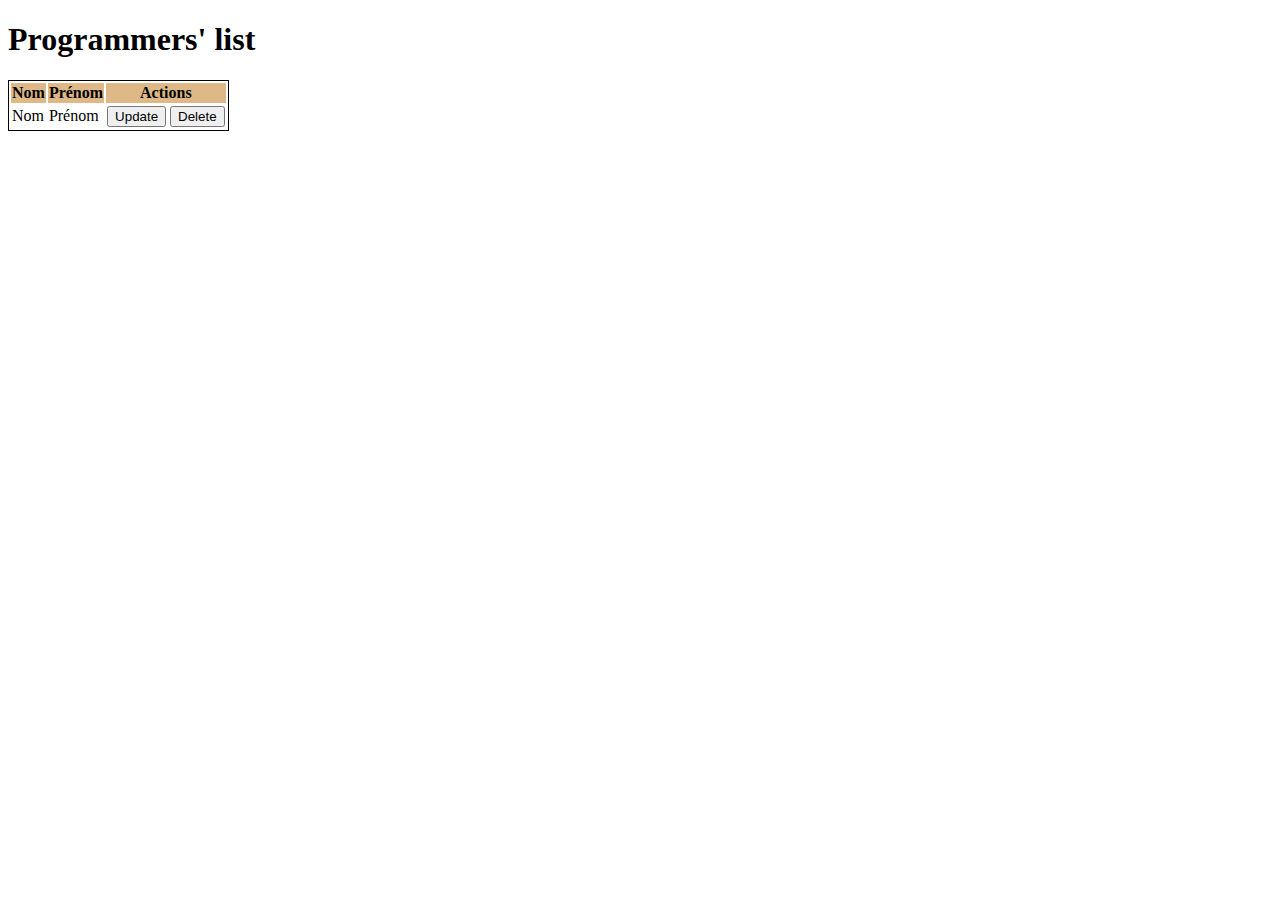
<file: src/main/resources/templates/index.html>
<!DOCTYPE html>
<html lang="en">
<head>
    <meta charset="UTF-8">
    <title>TP Fil Rouge</title>
</head>
<body>

<h1>Programmers' list</h1>

<table style="border: black solid 1px">
    <thead style="background-color: burlywood">
    <tr>
        <th>Nom</th>
        <th>Prénom</th>
        <th colspan="2">Actions</th>
    </tr>
    </thead>
    <tbody>
    <tr th:each="programmer : ${programmers}" th:id="'programmer-' + ${programmer.id}">
        <td th:text="${programmer.nom}">Nom</td>
        <td th:text="${programmer.prenom}">Prénom</td>
        <td>
            <form action="">
                <button>Update</button>
            </form>
        <td>
            <form th:action="@{/tp_fil_rouge/programmers/delete/{id}(id=${programmer.id})}" method="post">
                <button class="btn btn-warning" type="submit">Delete</button>
                <input type="hidden" name="_method" value="delete"/>
            </form>
        </td>
    </tr>
    </tbody>
</table>
</body>
</html>
</file>
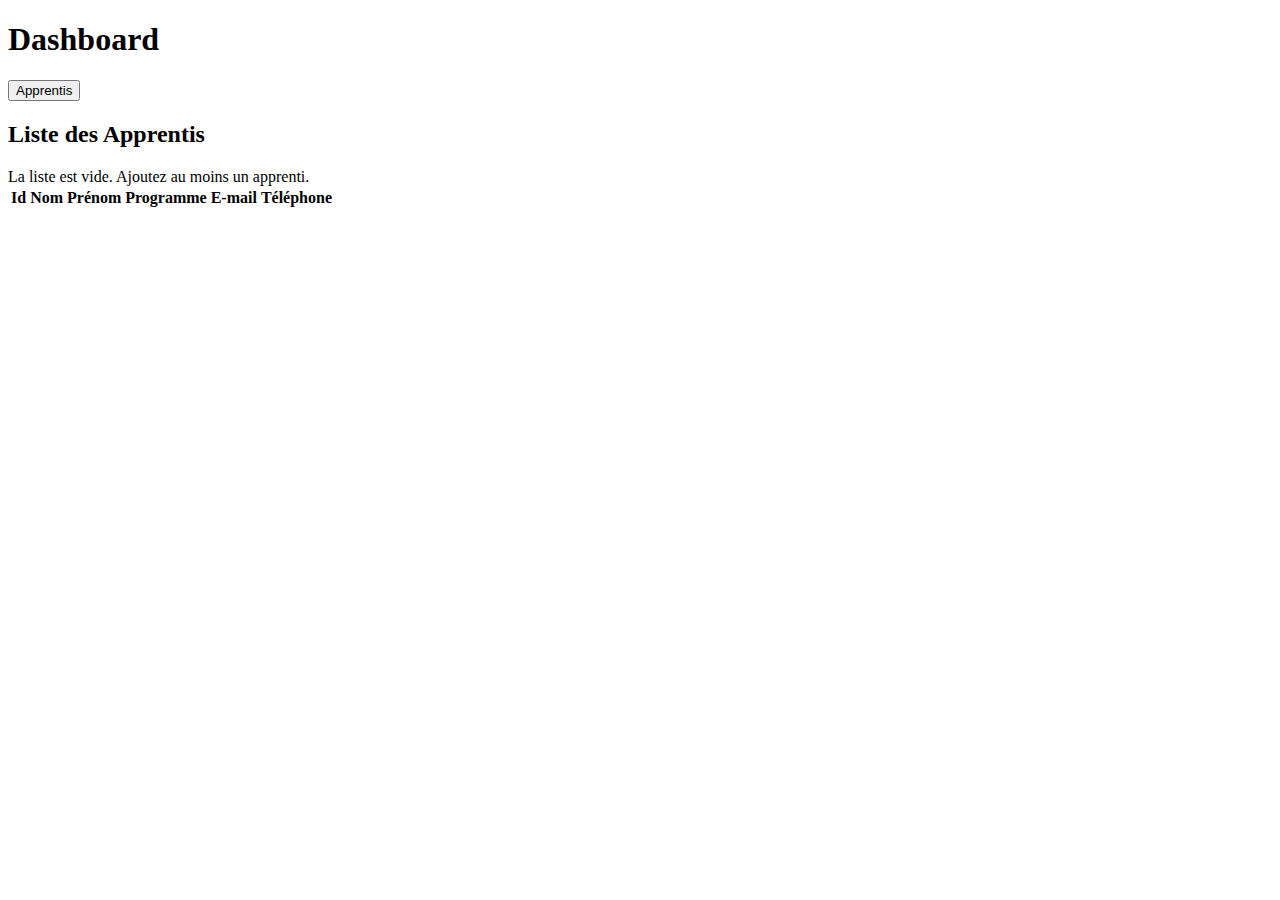
<file: src/main/resources/templates/dashboard.html>
<!DOCTYPE html>
<html lang="en" xmlns:th="http://www.thymeleaf.org"
      xmlns:layout="http://www.ultraq.net.nz/thymeleaf/layout"
      layout:decorate="~{fragments/menu}"
>
<head>
    <meta charset="UTF-8">
    <title>Dashboard</title>
    <link rel="stylesheet" th:href="@{/css/dashboard.css}">
</head>
<body>
<section layout:fragment="content">
    <h1>Dashboard</h1>

    <div class="tab-buttons">
        <button id="AButton" class="button active" onclick="showTab('apprenti', 'AButton')">Apprentis</button>
    </div>

    <div id="apprenti" class="tab active">
        <h2>Liste des Apprentis</h2>

        <div th:if="${#lists.isEmpty(apprentis)}" class="alert alert-warning" role="alert">
            La liste est vide. Ajoutez au moins un apprenti.
        </div>

        <table th:unless="${#lists.isEmpty(apprentis)}"
               class="table table-striped table-condensed"
               style="width: auto">
            <thead class="thead-dark">
            <tr>
                <th scope="col"><b>Id</b></th>
                <th scope="col"><b>Nom</b></th>
                <th scope="col"><b>Prénom</b></th>
                <th scope="col">Programme</th>
                <th scope="col">E-mail</th>
                <th scope="col">Téléphone</th>
            </tr>
            </thead>
            <tbody>
            <tr th:each="apprenti : ${apprentis}" style="cursor: pointer">
                <td th:text="${apprenti.id}"
                    th:onclick="|rowClicked('/apprenti/${apprenti.id}')|"></td>
                <td th:text="${apprenti.nom}"></td>
                <td th:text="${apprenti.prenom}"></td>
                <td th:text="${apprenti.programme}"></td>
                <td th:text="${apprenti.adresseElectronique}"></td>
                <td th:text="${apprenti.telephone}"></td>
            </tr>
            </tbody>
        </table>
    </div>


    <script>
        function showTab(tabId, buttonID) {
            const tabs = document.querySelectorAll('.tab');
            tabs.forEach(tab => tab.classList.remove('active'));

            const buttons = document.querySelectorAll('.button');
            buttons.forEach(button => button.classList.remove('active'));

            document.getElementById(tabId).classList.add('active');
            document.getElementById(buttonID).classList.add('active');
        }

        function rowClicked(value) {
            location.href = value;
        }
    </script>
</section>
</body>
</html>
</file>
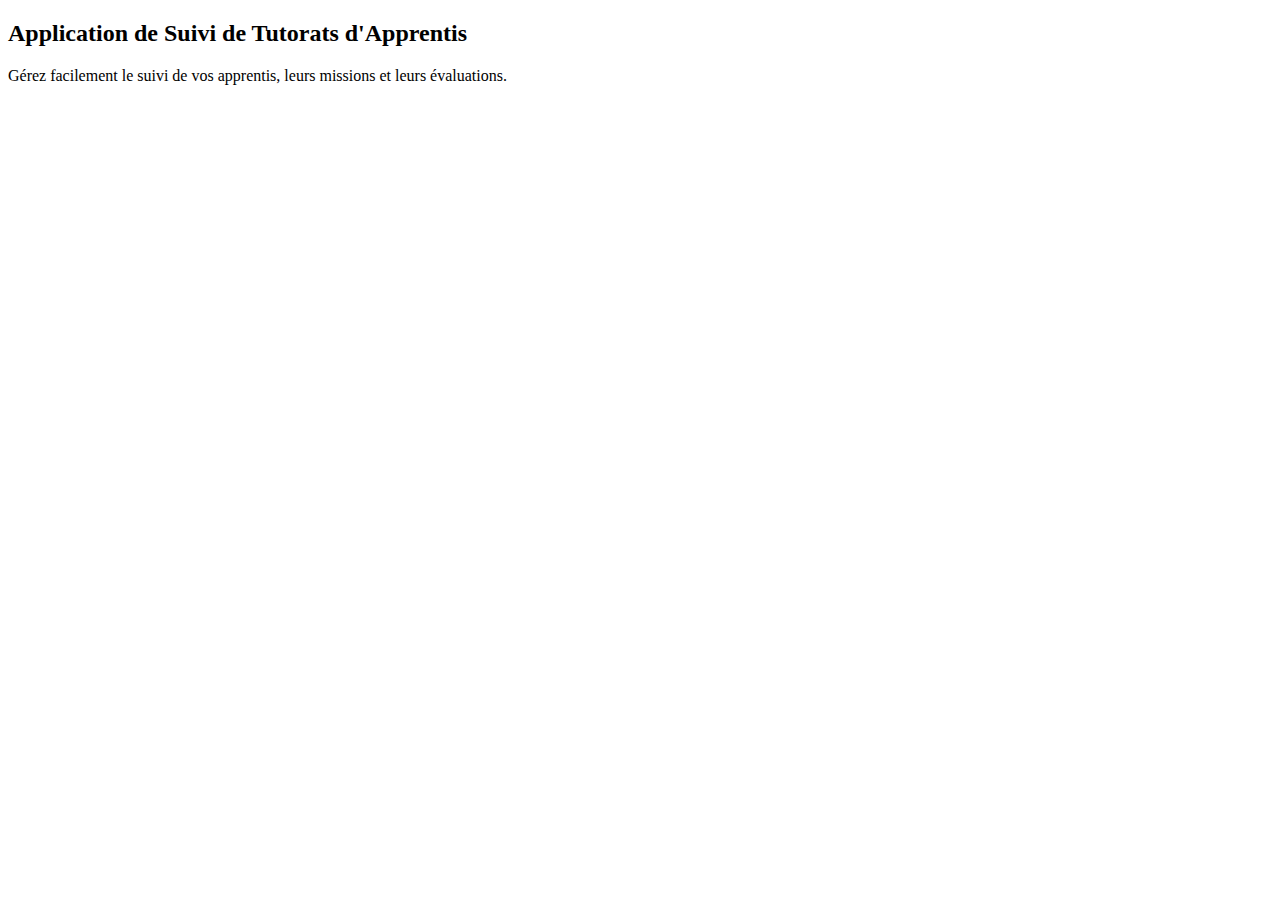
<file: src/main/resources/templates/home.html>
<!DOCTYPE html>
<html xmlns:th="http://www.thymeleaf.org">
<head>
    <meta charset="UTF-8">
    <meta name="viewport" content="width=device-width, initial-scale=1.0">
    <title>ASTA - Suivi de Tutorats</title>
    <link rel="stylesheet" th:href="@{/css/home.css}">
    <link rel="stylesheet" th:href="@{/css/menu.css}">
</head>
<body>

<nav class="custom-navbar" th:replace="fragments/menu :: navbar"></nav>

<main class="hero">
    <div class="hero-content">
        <h2>Application de Suivi de Tutorats d'Apprentis</h2>
        <p>Gérez facilement le suivi de vos apprentis, leurs missions et leurs évaluations.</p>

        <div class="cta-buttons">
            <a th:href="${session.user == null ? '/login' : '/dashboard'}"
               th:text="${session.user == null ? 'Se connecter' : 'Accéder au Dashboard'}"
               class="btn btn-primary">
            </a>
        </div>
    </div>
</main>

</body>
</html>
</file>
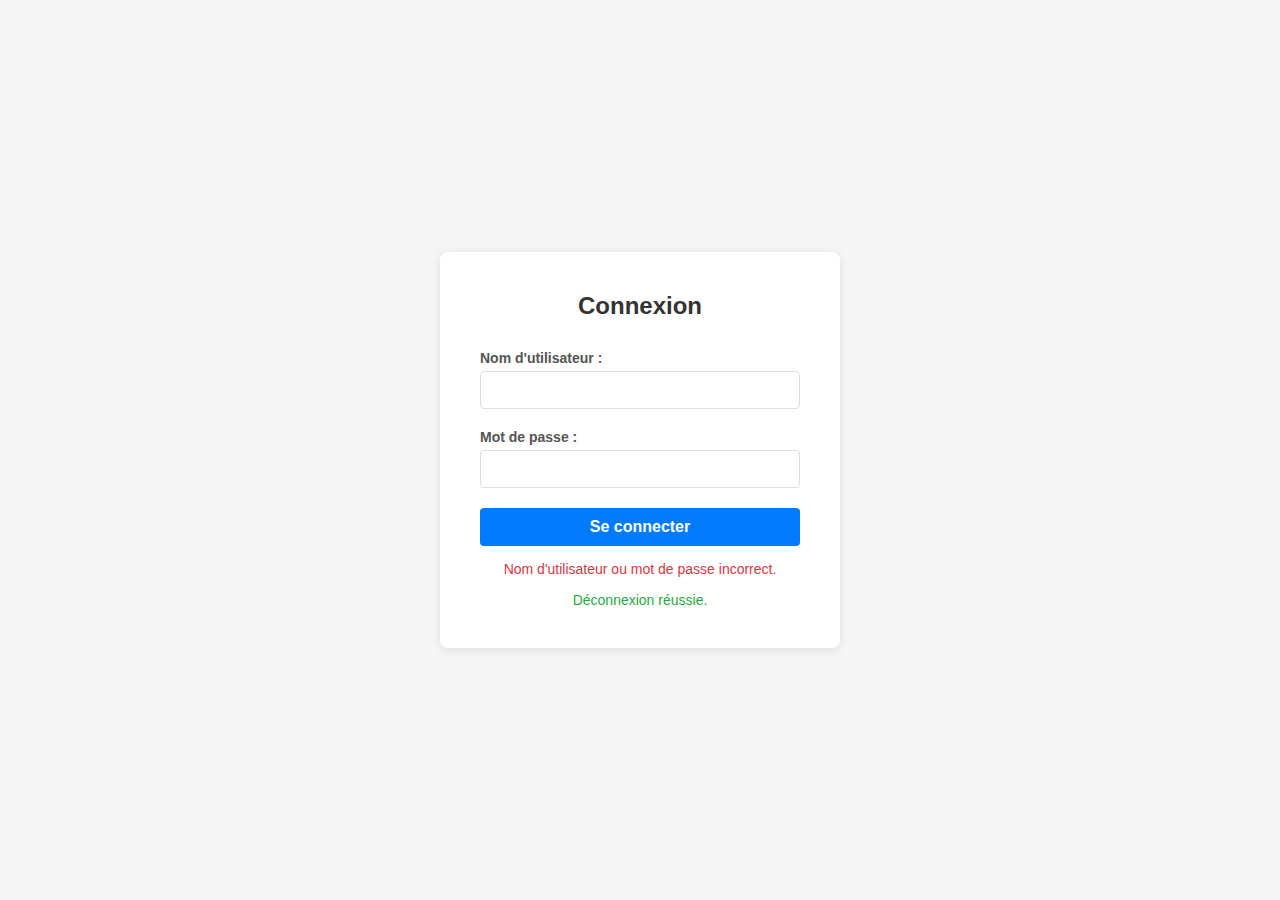
<file: src/main/resources/templates/login.html>
<!DOCTYPE html>
<html xmlns:th="http://www.thymeleaf.org">
<head>
    <meta charset="UTF-8">
    <meta name="viewport" content="width=device-width, initial-scale=1.0">
    <title>Connexion</title>
    <style>
        * { margin: 0; padding: 0; box-sizing: border-box; }
        body {
            font-family: Arial, sans-serif;
            display: flex;
            justify-content: center;
            align-items: center;
            height: 100vh;
            background: #f5f5f5;
        }
        .container {
            background: white;
            padding: 40px;
            border-radius: 8px;
            box-shadow: 0 2px 10px rgba(0, 0, 0, 0.1);
            width: 100%;
            max-width: 400px;
        }
        h2 { text-align: center; margin-bottom: 30px; color: #333; }
        .form-group { margin-bottom: 20px; }
        label { display: block; margin-bottom: 5px; color: #555; font-weight: bold; font-size: 14px; }
        input {
            width: 100%; padding: 10px; border: 1px solid #ddd;
            border-radius: 4px; font-size: 14px;
        }
        input:focus { outline: none; border-color: #007bff; }
        button {
            width: 100%; padding: 10px; background: #007bff; color: white;
            border: none; border-radius: 4px; font-size: 16px;
            cursor: pointer; font-weight: bold;
        }
        button:hover { background: #0056b3; }
        .error { color: #dc3545; font-size: 14px; margin-top: 15px; text-align: center; }
        .success { color: #28a745; font-size: 14px; margin-top: 15px; text-align: center; }
        .link { text-align: center; margin-top: 15px; }
        .link a { color: #007bff; text-decoration: none; font-size: 14px; }
        .link a:hover { text-decoration: underline; }
    </style>
</head>
<body>
<div class="container">
    <h2>Connexion</h2>
    <form method="post" th:action="@{/login}">
        <div class="form-group">
            <label for="username">Nom d'utilisateur :</label>
            <input type="text" id="username" name="username" required>
        </div>
        <div class="form-group">
            <label for="password">Mot de passe :</label>
            <input type="password" id="password" name="password" required>
        </div>
        <button type="submit">Se connecter</button>

        <div class="error" th:if="${param.error}">
            Nom d'utilisateur ou mot de passe incorrect.
        </div>
        <div class="success" th:if="${param.logout}">
            Déconnexion réussie.
        </div>
    </form>
</div>
</body>
</html>
</file>
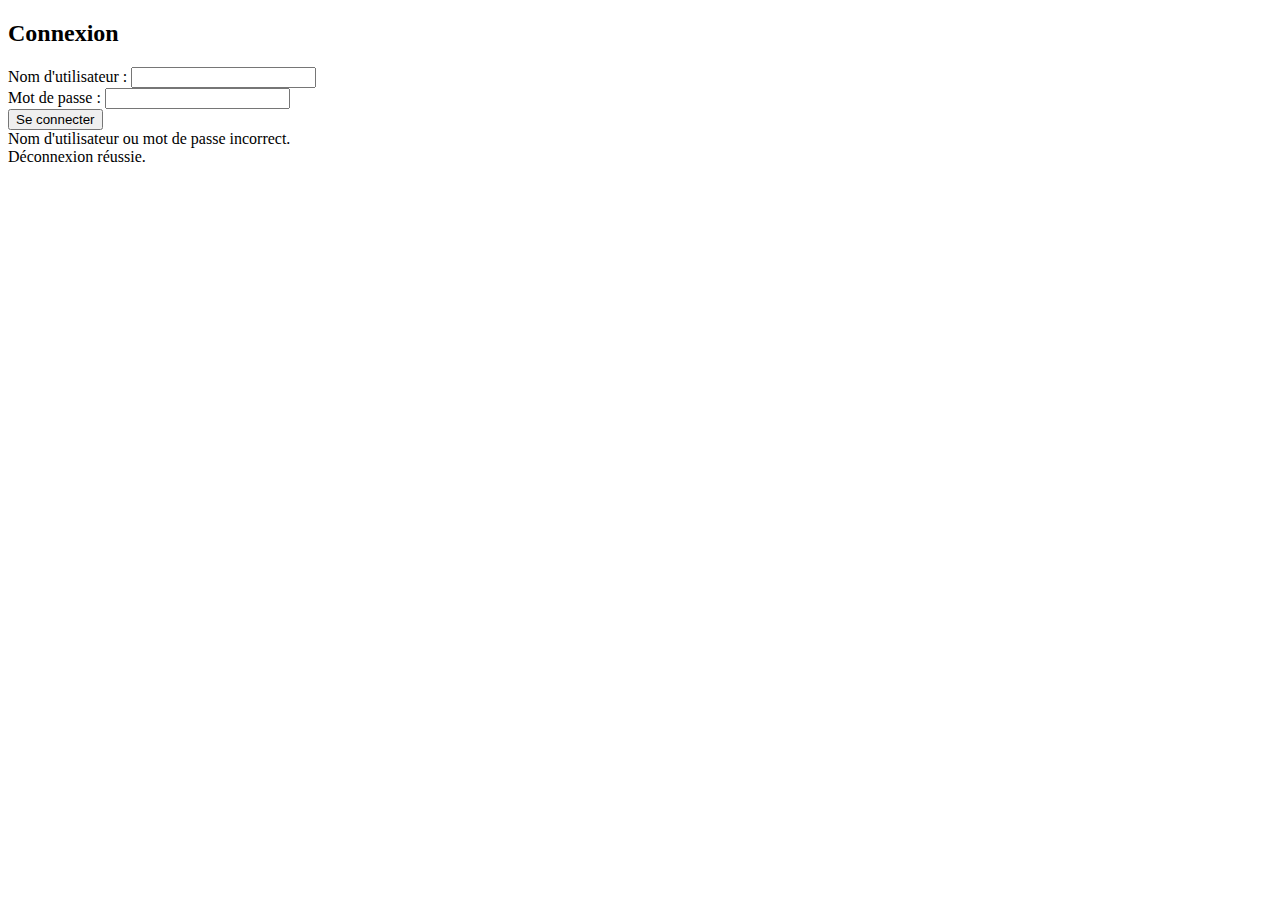
<file: src/main/resources/templates/register.html>
<!DOCTYPE html>
<html xmlns:th="http://www.thymeleaf.org">
<head>
    <meta charset="UTF-8">
    <meta name="viewport" content="width=device-width, initial-scale=1.0">
    <title>Connexion</title>
    <link rel="stylesheet" th:href="@{/css/login.css}">
</head>
<body>
<div class="container">
    <h2>Connexion</h2>
    <form method="post" th:action="@{/register}">
        <div class="form-group">
            <label for="username">Nom d'utilisateur :</label>
            <input type="text" id="username" name="username" required>
        </div>
        <div class="form-group">
            <label for="password">Mot de passe :</label>
            <input type="password" id="password" name="password" required>
        </div>
        <button type="submit">Se connecter</button>

        <div class="error" th:if="${param.error}">
            Nom d'utilisateur ou mot de passe incorrect.
        </div>
        <div class="success" th:if="${param.logout}">
            Déconnexion réussie.
        </div>
    </form>
</div>
</body>
</html>
</file>
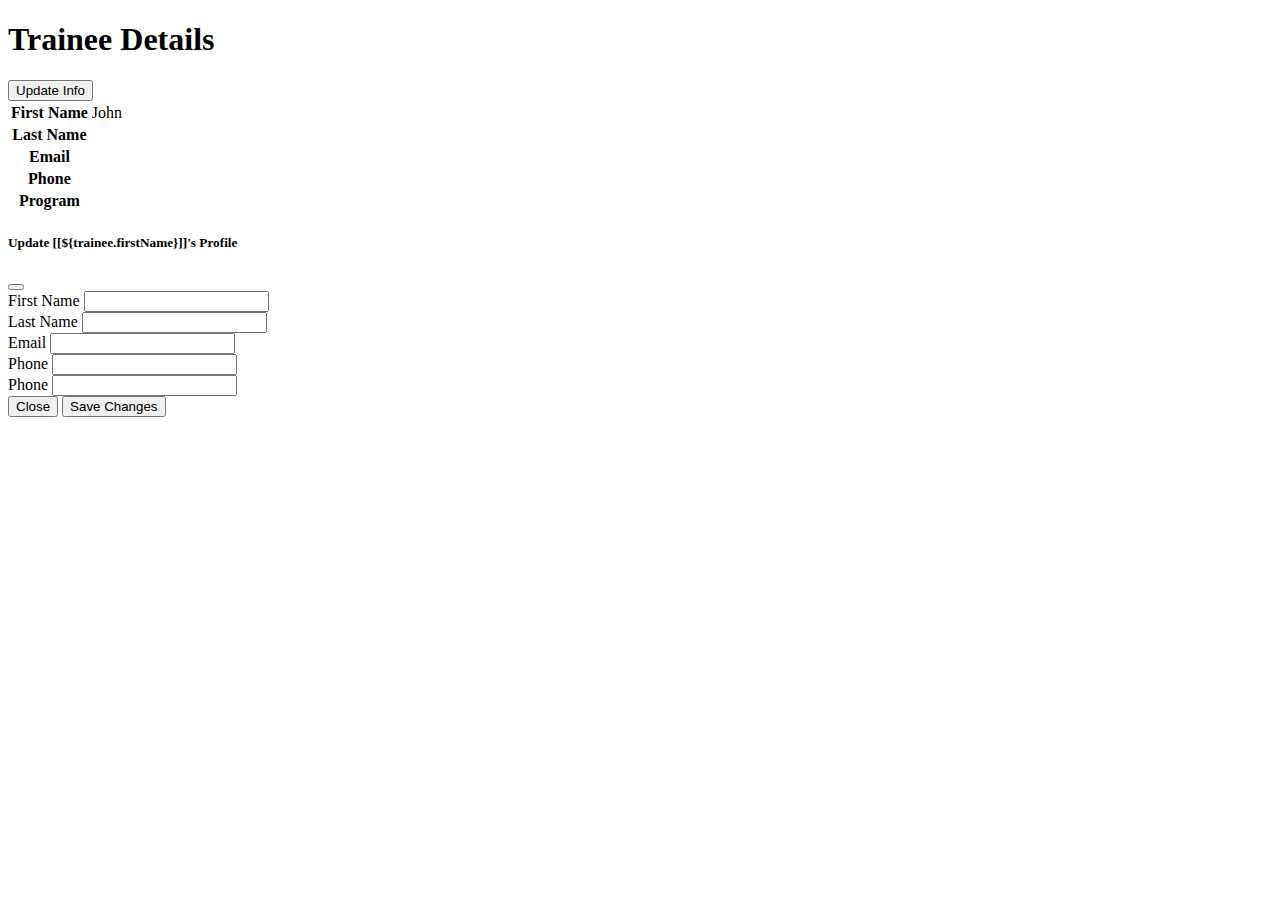
<file: src/main/resources/templates/traineeDetails.html>
<!DOCTYPE html>
<html lang="en"
      xmlns:th="http://www.thymeleaf.org"
      xmlns:layout="http://www.ultraq.net.nz/thymeleaf/layout"
      layout:decorate="~{menu}">
<head>
    <meta charset="UTF-8">
    <title>Trainee Details</title>
    <link rel="stylesheet" th:href="@{/css/traineeDetails.css}">
</head>
<body>
<section layout:fragment="content">

    <div class="container-fluid">
        <div class="d-flex justify-content-between align-items-center mb-3">
            <h1>Trainee Details</h1>
            <!-- Button to trigger modal -->
            <button type="button" class="btn btn-primary" data-bs-toggle="modal" data-bs-target="#updateTraineeModal">
                <i class="bi bi-pencil-square"></i> Update Info
            </button>
        </div>

<!--        <div class="card">-->
            <div class="card-body">
                <table class="table table-bordered w-100">
                    <tbody>
                    <tr>
                        <th style="width: 20%;">First Name</th>
                        <td th:text="${trainee.firstName}">John</td>
                    </tr>
                    <tr>
                        <th>Last Name</th>
                        <td th:text="${trainee.lastName}"></td>
                    </tr>
                    <tr>
                        <th>Email</th>
                        <td th:text="${trainee.mail != null ? trainee.mail : 'NA'}"></td>
                    </tr>
                    <tr>
                        <th>Phone</th>
                        <td th:text="${trainee.phone != null ? trainee.phone : 'NA'}"></td>
                    </tr>

                    <tr>
                        <th>Program</th>
                        <td th:text="${trainee.program != null ? trainee.program : 'NA'}"></td>
                    </tr>
                    <!-- Add other fields as needed -->
                    </tbody>
                </table>
            </div>
<!--        </div>-->
    </div>


    <!-- Update Trainee Modal -->
    <div class="modal fade" id="updateTraineeModal" tabindex="-1" aria-labelledby="updateModalLabel" aria-hidden="true">
        <div class="modal-dialog">
            <div class="modal-content">
                <form th:action="@{/trainee/{id}(id=${trainee.id})}" th:object="${trainee}" method="post">
                    <div class="modal-header">
                        <h5 class="modal-title" id="updateModalLabel">Update [[${trainee.firstName}]]'s Profile</h5>
                        <button type="button" class="btn-close" data-bs-dismiss="modal" aria-label="Close"></button>
                    </div>
                    <div class="modal-body">
                        <!-- Hidden input to carry the ID -->
                        <input type="hidden" th:field="*{id}" />

                        <div class="mb-3">
                            <label for="firstName" class="form-label">First Name</label>
                            <input type="text" class="form-control" id="firstName" th:field="*{firstName}" required>
                        </div>
                        <div class="mb-3">
                            <label for="lastName" class="form-label">Last Name</label>
                            <input type="text" class="form-control" id="lastName" th:field="*{lastName}" required>
                        </div>
                        <div class="mb-3">
                            <label for="mail" class="form-label">Email</label>
                            <input type="email" class="form-control" id="mail" th:field="*{mail}">
                        </div>
                        <div class="mb-3">
                            <label for="phone" class="form-label">Phone</label>
                            <input type="tel" class="form-control" id="phone" th:field="*{phone}">
                        </div>
                        <div class="mb-3">
                            <label for="program" class="form-label">Phone</label>
                            <input type="text" class="form-control" id="program" th:field="*{program}">
                        </div>
                    </div>
                    <div class="modal-footer">
                        <button type="button" class="btn btn-secondary" data-bs-dismiss="modal">Close</button>
                        <button type="submit" class="btn btn-primary">Save Changes</button>
                        <input type="hidden" name="_method" value="put"/>
                    </div>
                </form>
            </div>
        </div>
    </div>

</section>

</body>
</html>
</file>
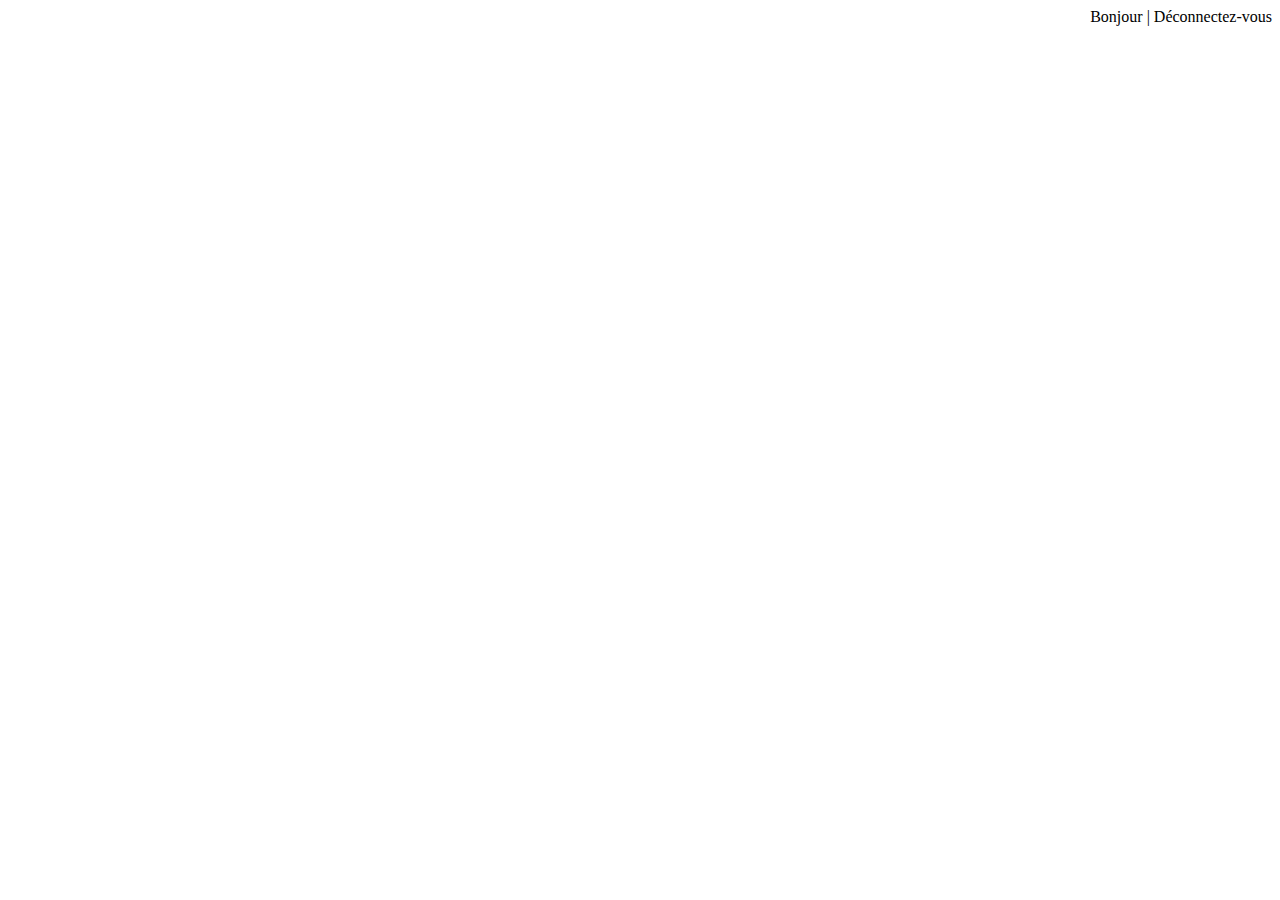
<file: src/main/resources/templates/fragments/header.html>
<!DOCTYPE html>
<html xmlns:th="http://www.thymeleaf.org">
<body>
<div th:fragment="header(user)">
    <div style="float: right;">
        Bonjour <b th:text="${user}"></b> |
        <a th:href="@{/logout}">Déconnectez-vous</a>
    </div>
</div>
</body>
</html>
</file>
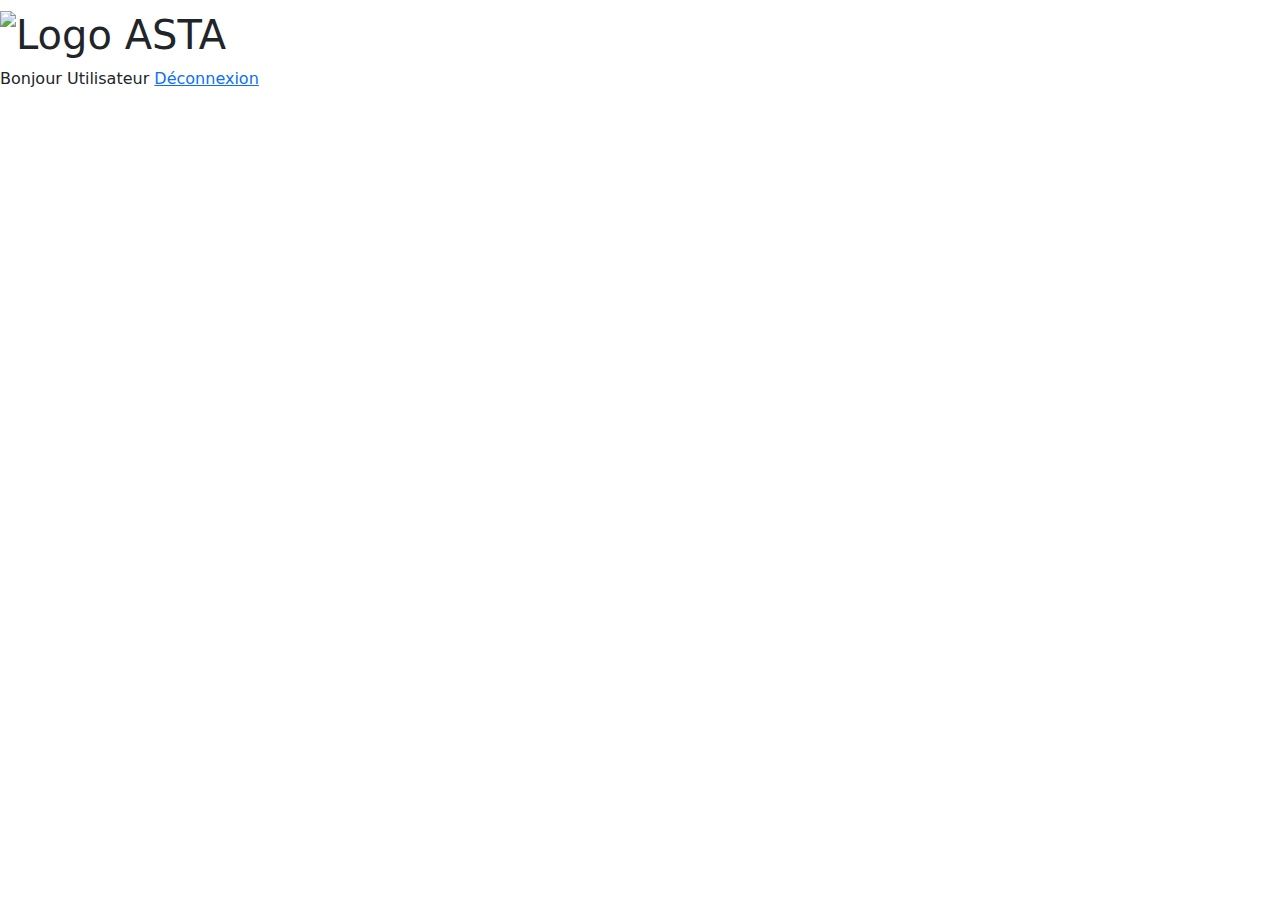
<file: src/main/resources/templates/fragments/menu.html>
<!DOCTYPE html>
<html xmlns:th="http://www.thymeleaf.org"
      xmlns:layout="http://www.ultraq.net.nz/thymeleaf/layout">
<head>
    <title layout:title-pattern="$CONTENT_TITLE - $LAYOUT_TITLE">Suivi Tutorat</title>
    <link href="https://cdn.jsdelivr.net/npm/bootstrap@5.3.3/dist/css/bootstrap.min.css" rel="stylesheet" integrity="sha384-QWTKZyjpPEjISv5WaRU9OFeRpok6YctnYmDr5pNlyT2bRjXh0JMhjY6hW+ALEwIH" crossorigin="anonymous">
    <link rel="stylesheet" href="https://cdn.jsdelivr.net/npm/bootstrap-icons@1.11.3/font/bootstrap-icons.min.css">
</head>
<body>
<nav class="navbar" th:fragment="navbar">
    <div class="navbar-container">
        <h1 class="logo">
            <img th:src="@{/images/logo.png}" alt="Logo ASTA">
        </h1>
        <div class="nav-right">
            <span th:if="${session.user != null}">
                Bonjour <span th:text="${session.user.prenom}">Utilisateur</span>
            </span>
            <a th:if="${session.user != null}" href="/logout" class="btn-logout">Déconnexion</a>
        </div>
    </div>
</nav>

<main class="container mt-4">
    <section layout:fragment="content">
        <!--    content    -->
    </section>
</main>

<script src="https://cdn.jsdelivr.net/npm/bootstrap@5.3.3/dist/js/bootstrap.bundle.min.js" integrity="sha384-YvpcrYf0tY3lHB60NNkmXc5s9fDVZLESaAA55NDzOxhy9GkcIdslK1eN7N6jIeHz" crossorigin="anonymous"></script>
</body>
</html>
</file>
